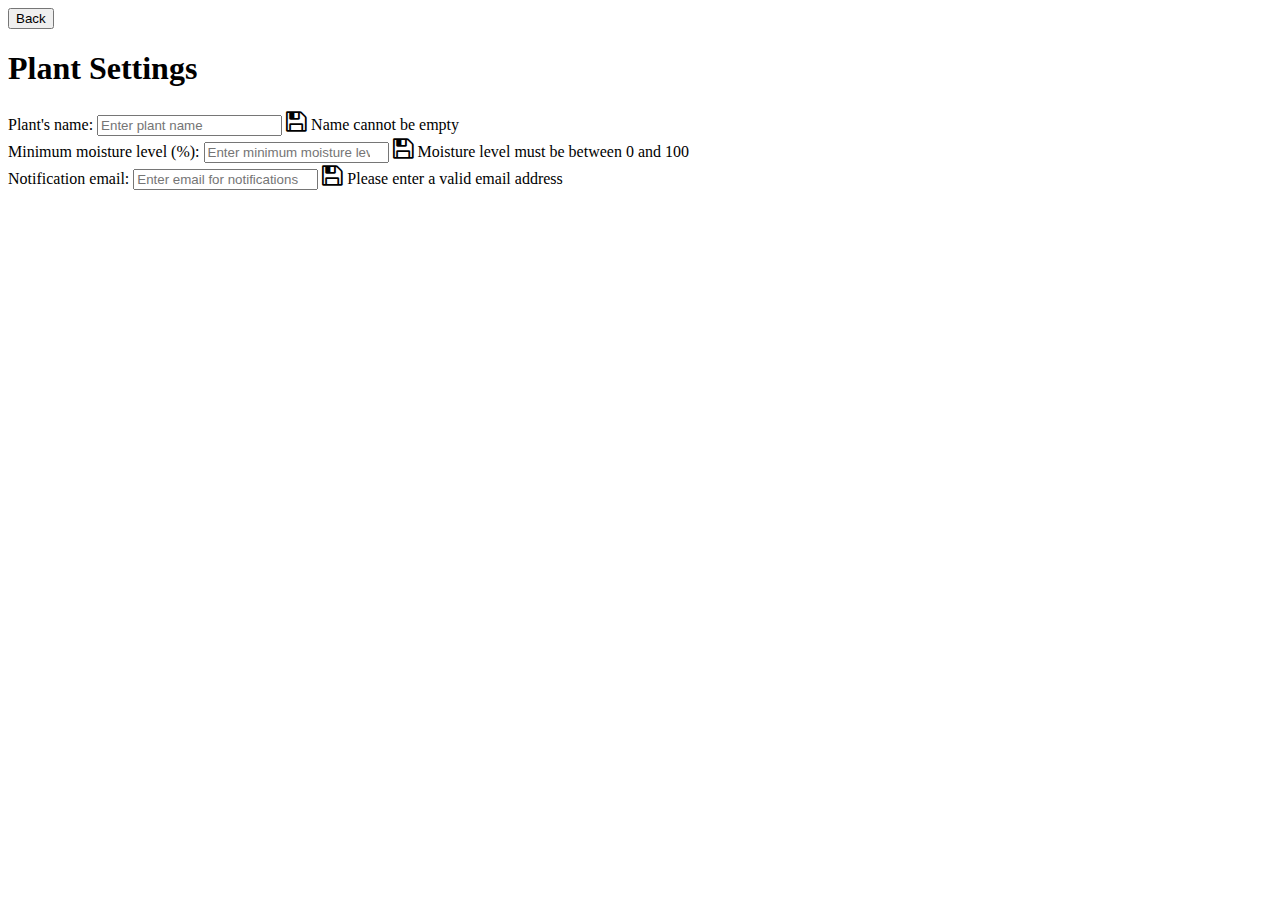
<file: src/main/resources/templates/settings.html>
<!DOCTYPE html>
<html lang="en" xmlns:th="http://www.thymeleaf.org">
<head>
    <meta charset="UTF-8">
    <meta name="viewport" content="width=device-width, initial-scale=1.0">
    <title>Settings</title>
    <link rel="stylesheet" th:href="@{/css/settings_css.css}">
    <link rel="stylesheet" href="https://cdnjs.cloudflare.com/ajax/libs/font-awesome/4.7.0/css/font-awesome.min.css">
    <link rel="icon" href="/images/plant.png" type="image/png">
</head>
<body>

<button id="AccountButton" class="buttons" onclick="window.location.href='/index'">Back</button>
<h1>Plant Settings</h1>
<div class="container">

    <form id="settingsForm" action="/settings/update" method="post" th:object="${plant}">
        <div class="input-group">
            <label for="plantNameInput">Plant's name:</label>
            <input type="text" id="plantNameInput" th:field="*{name}" th:value="*{name}" placeholder="Enter plant name">
            <span class="tooltip">
                <span class="checkmark" id="nameCheck" onclick="validateInput('plantNameInput')" style="cursor: pointer;">
                    <i style="font-size:24px" class="fa">&#xf0c7;</i>
                </span>
                <span class="tooltiptext" id="nameError">Name cannot be empty</span>
            </span>
        </div>

        <div class="input-group">
            <label for="moistureInput">Minimum moisture level (%):</label>
            <input type="number" id="moistureInput" th:field="*{minMoisture}" placeholder="Enter minimum moisture level">
            <span class="tooltip">
                <span class="checkmark" id="moistureCheck" onclick="validateInput('moistureInput')" style="cursor: pointer;">
                    <i style="font-size:24px" class="fa">&#xf0c7;</i>
                </span>
                <span class="tooltiptext" id="moistureError">Moisture level must be between 0 and 100</span>
            </span>
        </div>

        <div class="input-group">
            <label for="emailInput">Notification email:</label>
            <input type="text" id="emailInput" th:field="*{email}" placeholder="Enter email for notifications">
            <span class="tooltip">
                <span class="checkmark" id="emailCheck" onclick="validateInput('emailInput')" style="cursor: pointer;">
                    <i style="font-size:24px" class="fa">&#xf0c7;</i>
                </span>
                <span class="tooltiptext" id="emailError">Please enter a valid email address</span>
            </span>
        </div>
    </form>
</div>

<script>
    function submitForm() {
        document.getElementById("settingsForm").submit();
    }

    function validateInput(inputId) {
        const input = document.getElementById(inputId);
        const checkmark = input.nextElementSibling.querySelector('.checkmark');
        const tooltip = input.nextElementSibling.querySelector('.tooltiptext');
        const value = input.value.trim();

        console.log("input:", inputId);
        console.log("value:", value);

        let isValid = true;

        if (value === '') {
            isValid = false;
            tooltip.textContent = "Field cannot be empty";
            tooltip.style.visibility = 'visible';
        }
        if (inputId === 'moistureInput') {
            const moistureValue = parseFloat(value);
            if (isNaN(moistureValue) || moistureValue < 0 || moistureValue > 100) {
                isValid = false;
                console.log(isValid)
                tooltip.textContent = "Moisture level must be between 0 and 100";
                tooltip.style.visibility = 'visible';
            }
        }
        if (inputId === 'emailInput') {
            const emailRegex = /^[^\s@]+@[^\s@]+\.[^\s@]+$/;
            if (!emailRegex.test(value)) {
                isValid = false;
                tooltip.textContent = "Please enter a valid email address";
                tooltip.style.visibility = 'visible';
            }
        }

        if (isValid) {
            checkmark.style.color = '#4da44d';
            tooltip.style.visibility = 'hidden';
            submitForm();
        } else {
            checkmark.style.color = 'rgba(196,37,37,0.96)';
        }
    }
</script>
</body>
</html>
</file>
